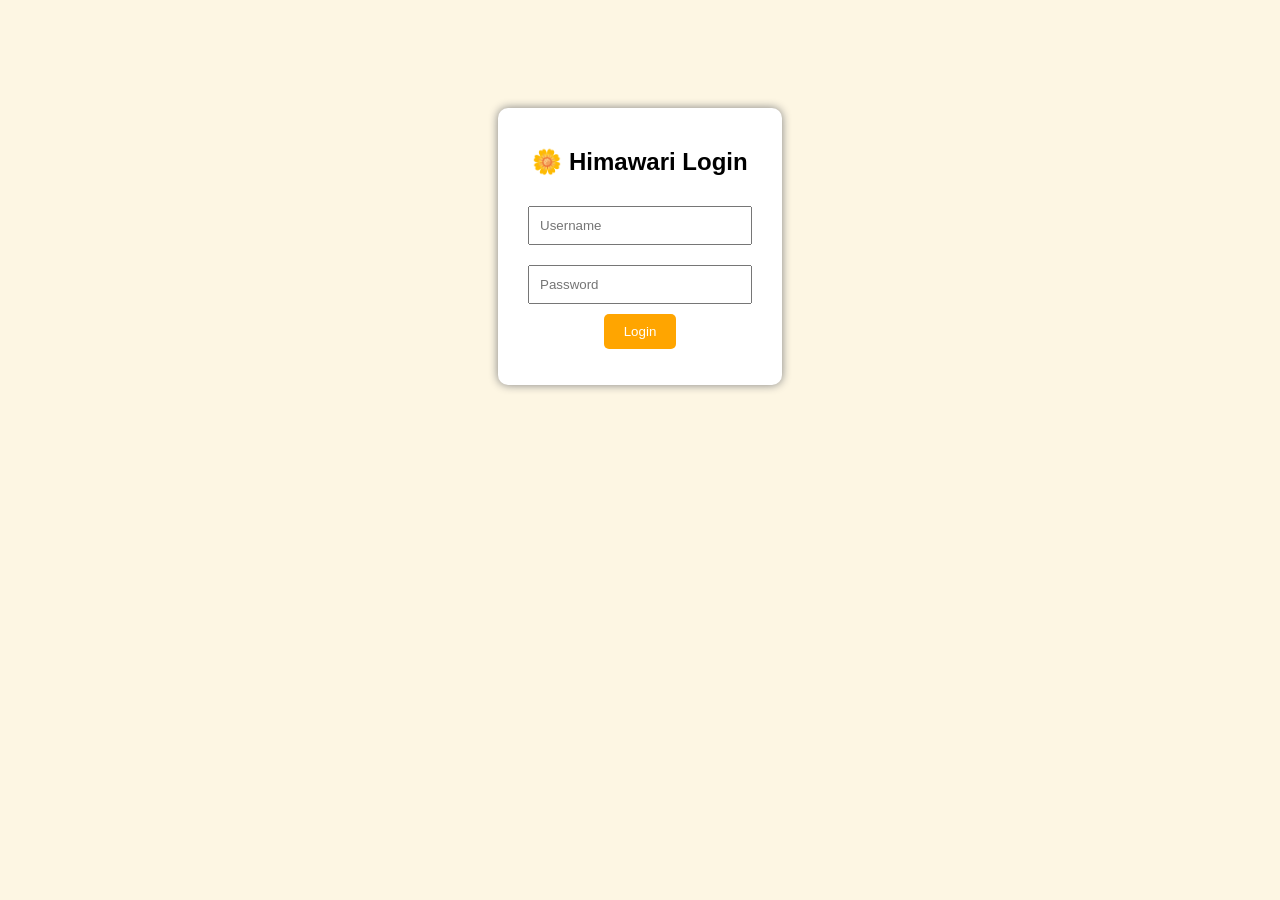
<file: index.html>
<!DOCTYPE html>
<html>
<head>
    <title>Himawari Login</title>
    <link rel="stylesheet" href="style.css">
</head>
<body>

<div class="login-box">
    <h2>🌼 Himawari Login</h2>
    <input type="text" id="username" placeholder="Username"><br>
    <input type="password" id="password" placeholder="Password"><br>
    <button onclick="login()">Login</button>
    <p id="error"></p>
</div>

<script src="script.js"></script>
</body>
</html>
</file>
<file: style.css>
body {
    font-family: Arial;
    background: #fdf6e3;
    text-align: center;
}

.login-box, .chat-box {
    margin-top: 100px;
    padding: 20px;
    background: white;
    display: inline-block;
    border-radius: 10px;
    box-shadow: 0px 0px 10px gray;
}

input {
    margin: 10px;
    padding: 10px;
    width: 200px;
}

button {
    padding: 10px 20px;
    background: orange;
    border: none;
    color: white;
    border-radius: 5px;
}

#chatArea {
    height: 300px;
    width: 300px;
    overflow-y: auto;
    border: 1px solid gray;
    margin: 10px auto;
    padding: 10px;
    text-align: left;
}
</file>
